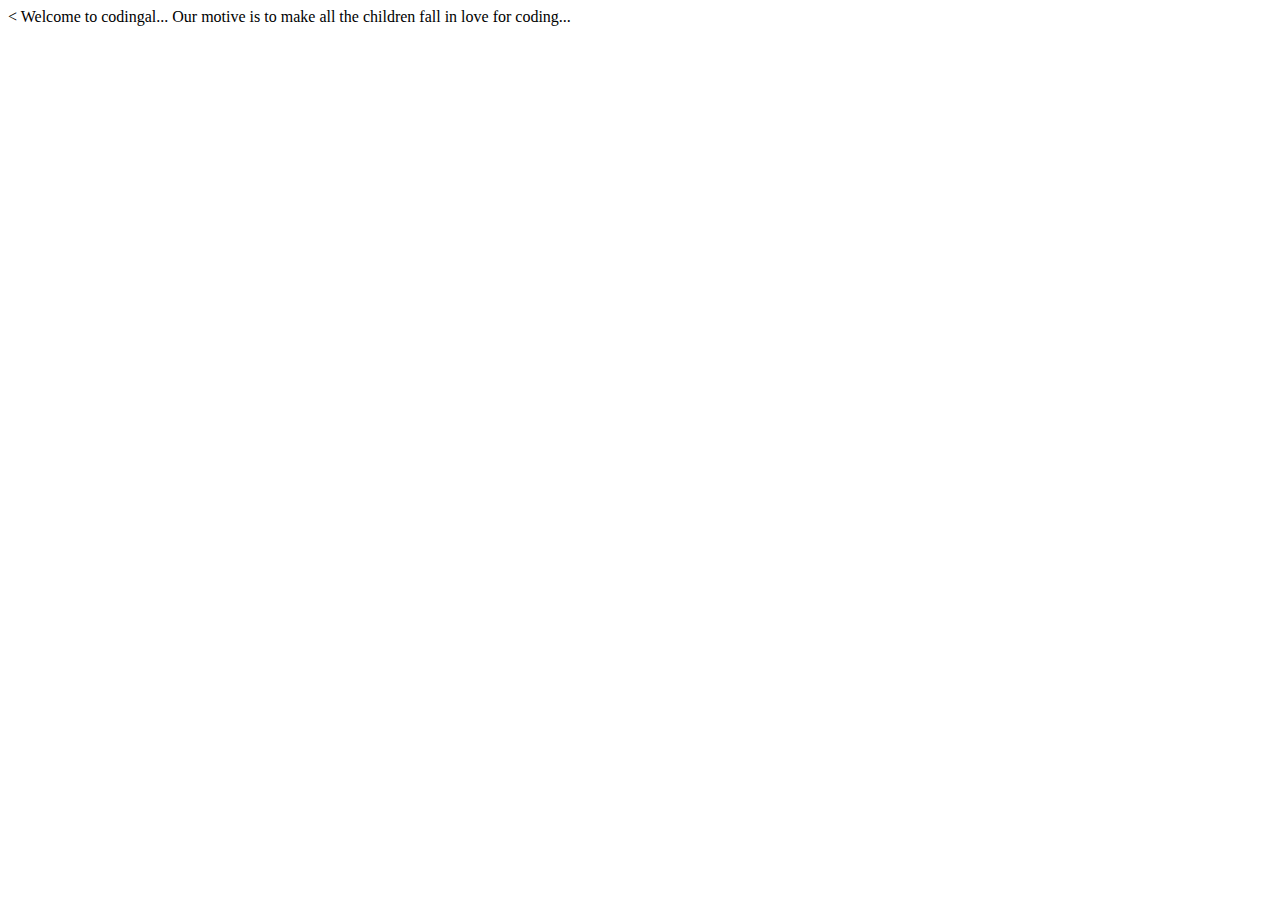
<file: index.html>
<<!DOCTYPE html>
    <html>

    <head>

        <title>HTML Structure</title>

    </head>

    <body>
        Welcome to codingal... Our motive is to make all the children fall in love for coding...
    </body>

    </html>
</file>
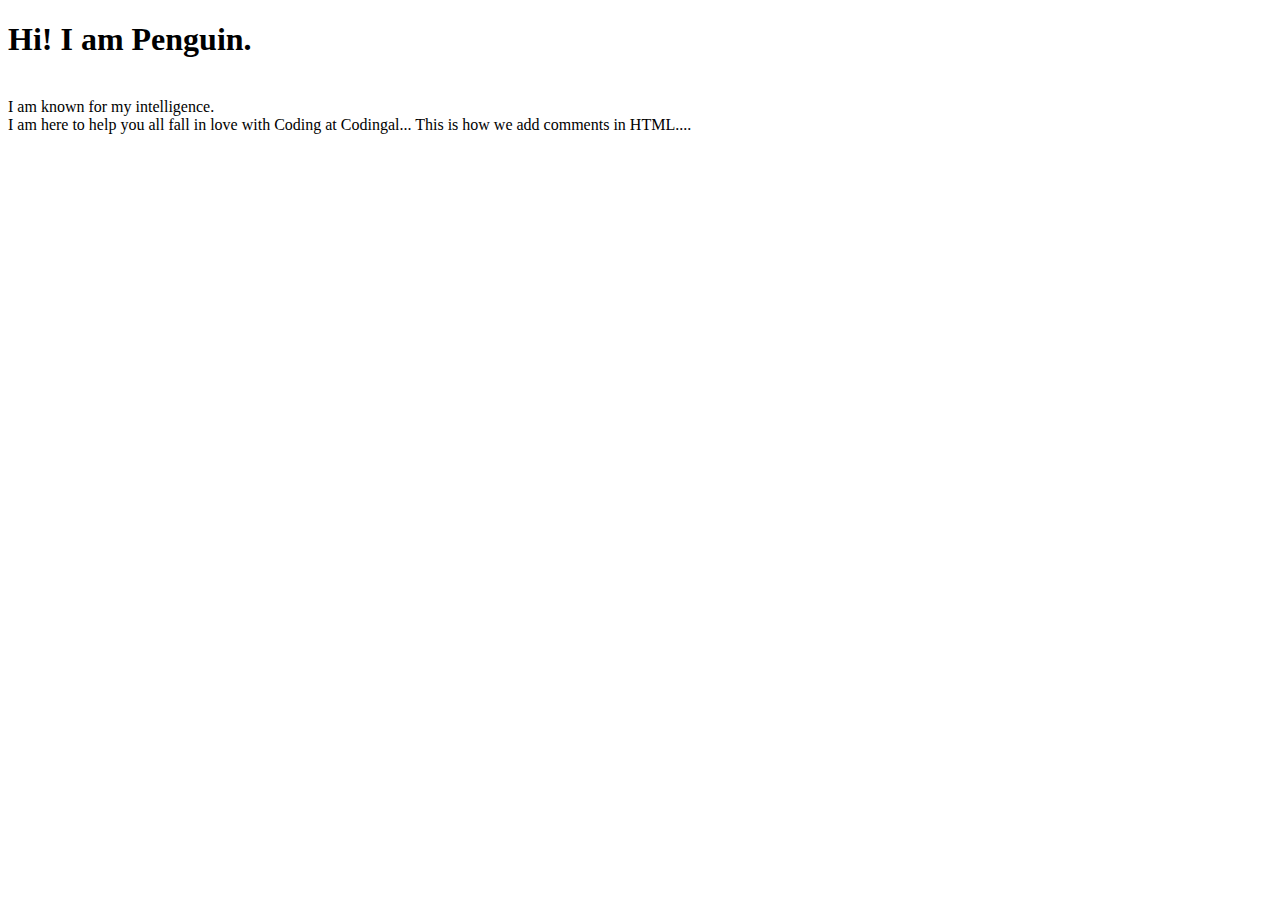
<file: comments.html>
<!DOCTYPE html>
<html>

<head>

    <title>My Introduction</title>

</head>

<body>

    <!-- Adding heading to the webpage-->
    <h1>Hi! I am Penguin.</h1><br> I am known for my intelligence. <br> I am here to help you all fall in love with Coding at Codingal...

</body>

</html>
<!DOCTYPE html>
<!--tell about the document type-->
<html>

<head>

    <!--Add title to the webpage-->
    <title>Comments in HTML</title>

</head>

<body>
    This is how we add comments in HTML....
</body>

<!--You can define the used tag in comments section and it is not going to be display on your webpage-->

</html>
</file>
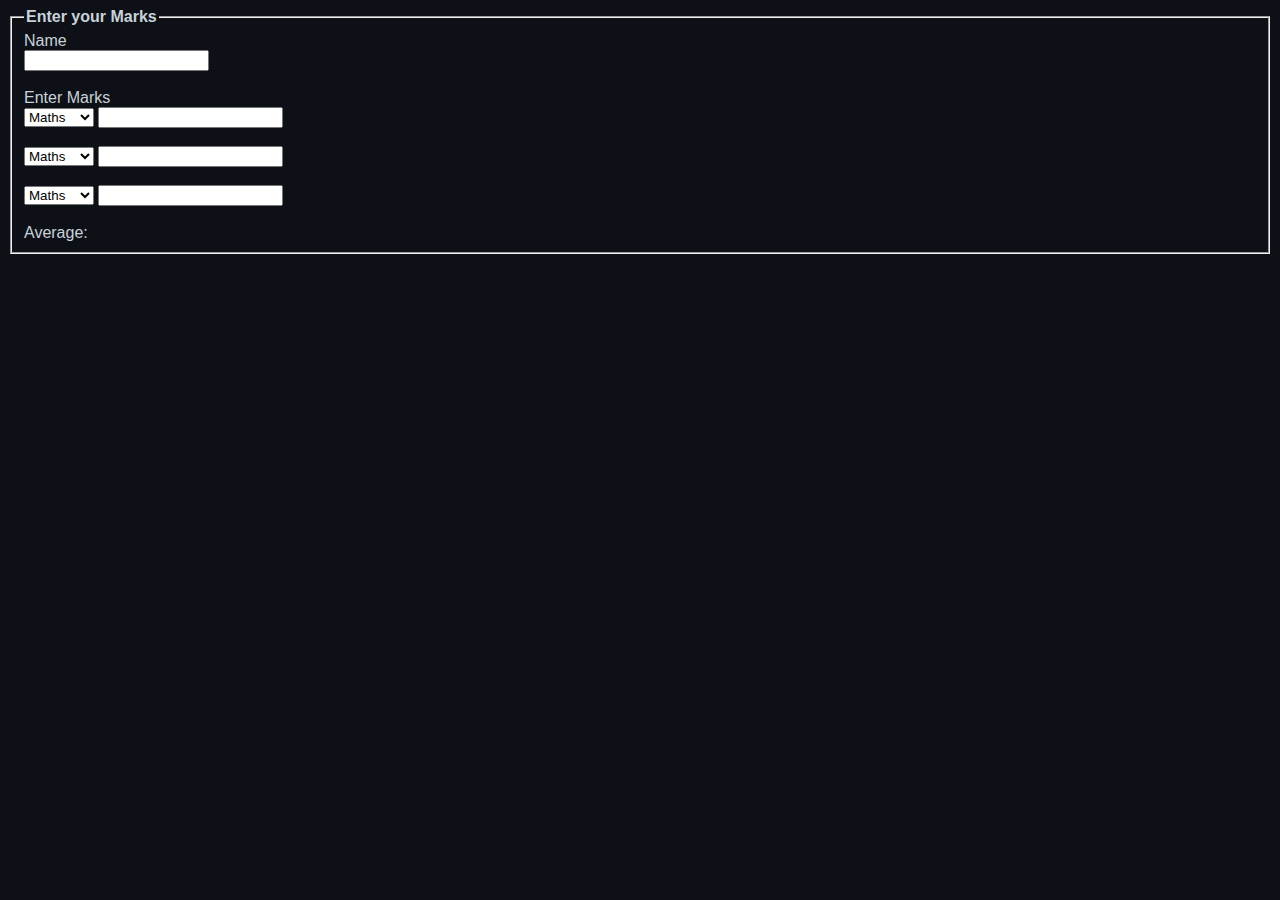
<file: dropdown.html>
<!DOCTYPE html>
<html>

<head>
    <meta charset="utf-8">
    <meta name="viewport" content="width=device-width">
    <title>replit</title>
    <link href="style.css" rel="stylesheet" type="text/css" />
</head>

<body>
    <fieldset>
        <legend><b>Enter your Marks</b></legend>
        <form action="/action_page.php" oninput="x.value=(parseInt(m1.value)+parseInt(m2.value)+parseInt(m3.value))/3">
            <label>Name</label><br>
            <input type="text" id="name"><br><br>
            <label>Enter Marks</label><br>
            <select name="Subject" id="subject">
				<option value="Maths">Maths</option>
				<option value="English">English</option>
				<option value="Science">Science</option>
			</select>
            <input type="number" id="m1" name="m1"><br><br>
            <select name="Subject2" id="subject2">
				<option value="Maths">Maths</option>
				<option value="English">English</option>
				<option value="Science">Science</option>
			</select>
            <input type="number" id="m2" name="m2"><br><br>
            <select name="Subject3" id="subject3">
				<option value="Maths">Maths</option>
				<option value="English">English</option>
				<option value="Science">Science</option>
			</select>
            <input type="number" id="m3" name="m3"><br><br> Average: <output name="x" for="m1 m2 m3"></output>
        </form>
    </fieldset>
</body>

</html>
</file>
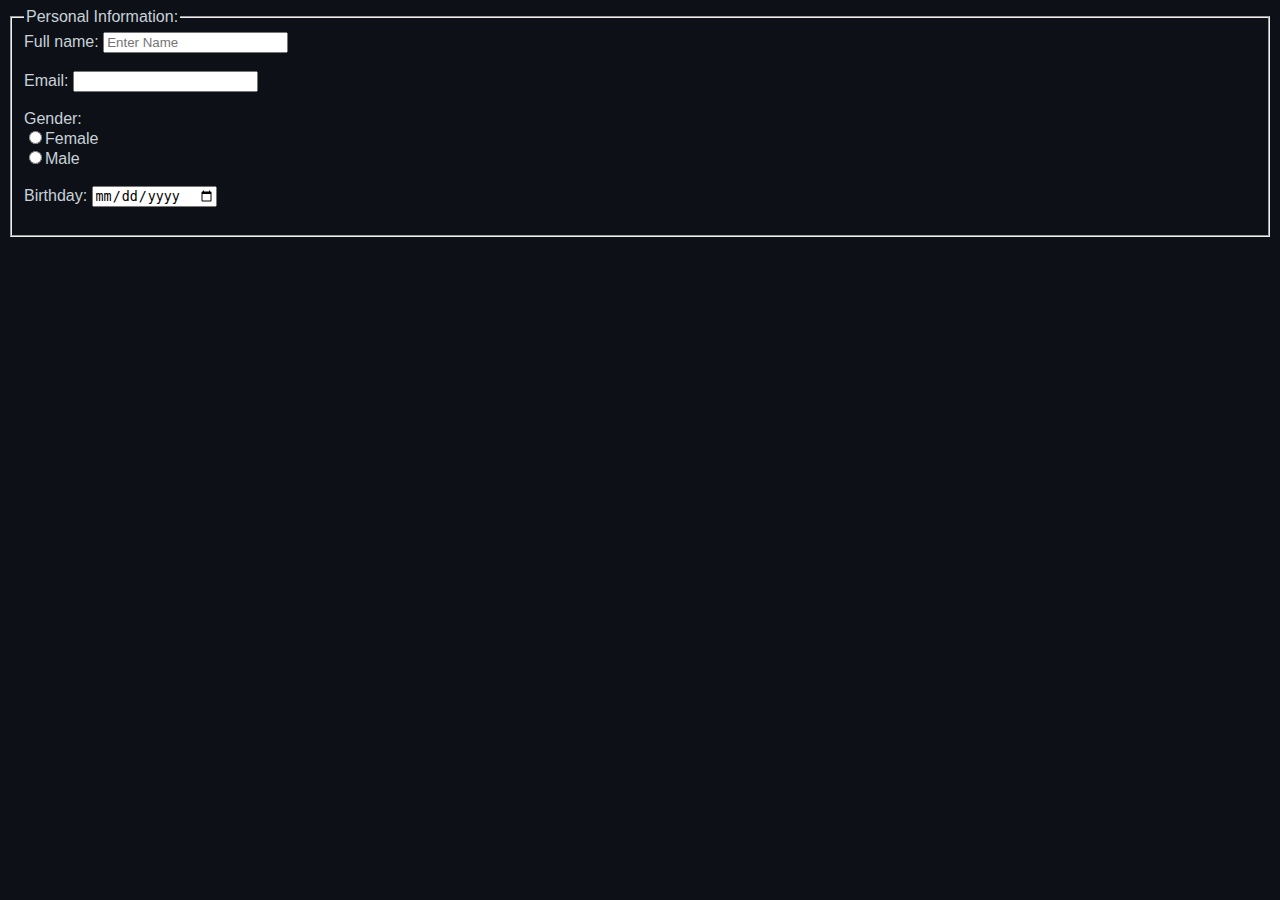
<file: group form fileds.html>
<!DOCTYPE html>
<html>

<head>
    <meta charset="utf-8">
    <meta name="viewport" content="width=device-width">
    <title>replit</title>
    <link href="style.css" rel="stylesheet" type="text/css" />
</head>

<body>
    <form>
        <fieldset>
            <!-- The fieldset tag is used to group related elements in a form and draws a box around them-->
            <legend>Personal Information:</legend>
            <label>Full name:</label>
            <!--placeholder attribute can be used to provide extra information about entry to be made-->
            <input type="text" id="fname" placeholder="Enter Name"><br><br>
            <label>Email:</label>
            <input type="text" id="email"><br><br>
            <label>Gender:</label><br>
            <input type="radio" id="gender" value="female">Female<br>
            <input type="radio" id="gender" value="male">Male<br><br>
            <label>Birthday:</label>
            <input type="date" id="birthday" name="birthday"><br><br>
        </fieldset>
    </form>
</body>

</html>
</file>
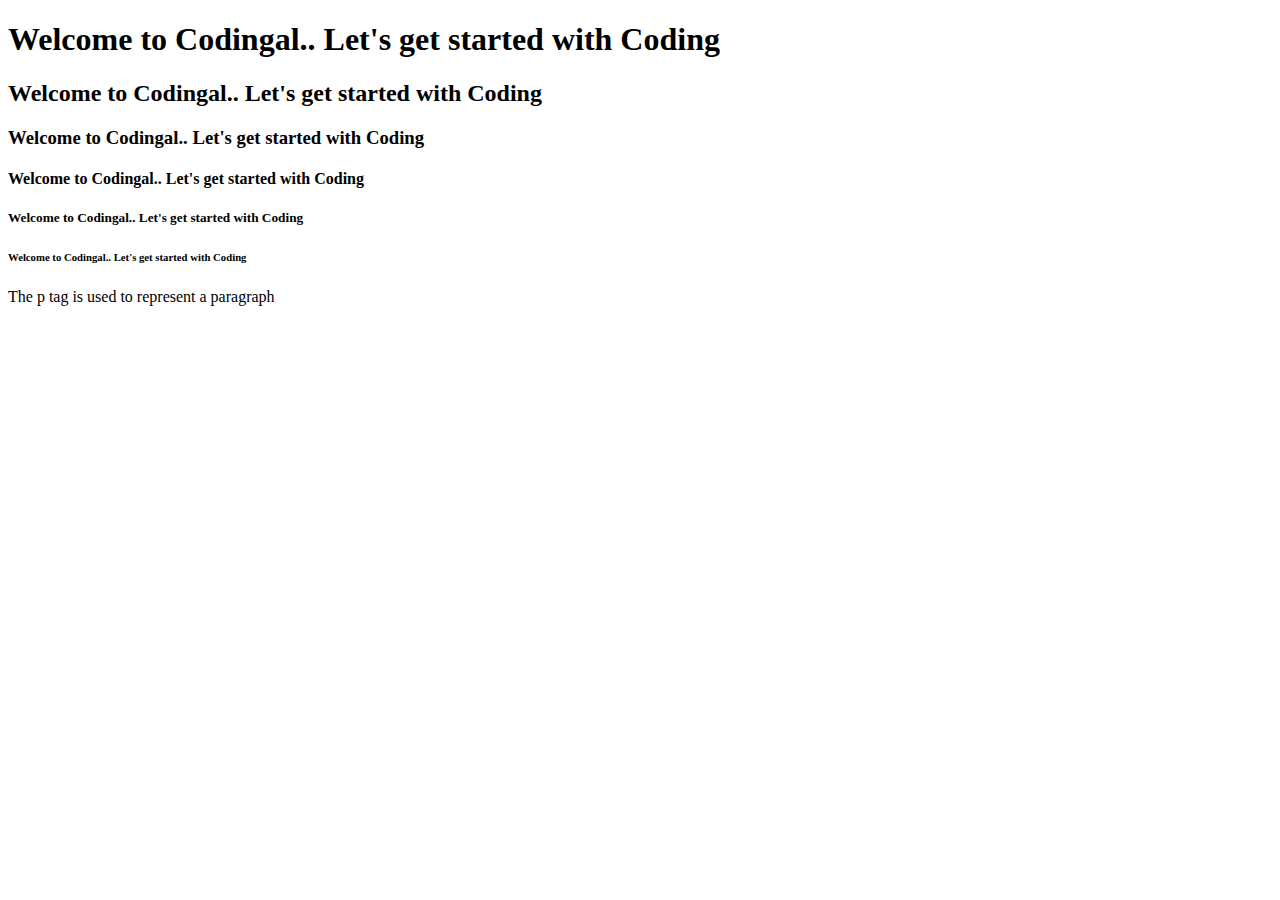
<file: headings.html>
<!DOCTYPE html>
<html>

<head>
    <title>Headings</title>
</head>

<body>

    <!-- Let's try using various headings and paragraph-->
    <h1>Welcome to Codingal.. Let's get started with Coding</h1>

    <h2>Welcome to Codingal.. Let's get started with Coding</h2>

    <h3>Welcome to Codingal.. Let's get started with Coding</h3>

    <h4>Welcome to Codingal.. Let's get started with Coding</h4>

    <h5>Welcome to Codingal.. Let's get started with Coding</h5>

    <h6>Welcome to Codingal.. Let's get started with Coding</h6>

    <p>The p tag is used to represent a paragraph</p>

</body>

</html>
</file>
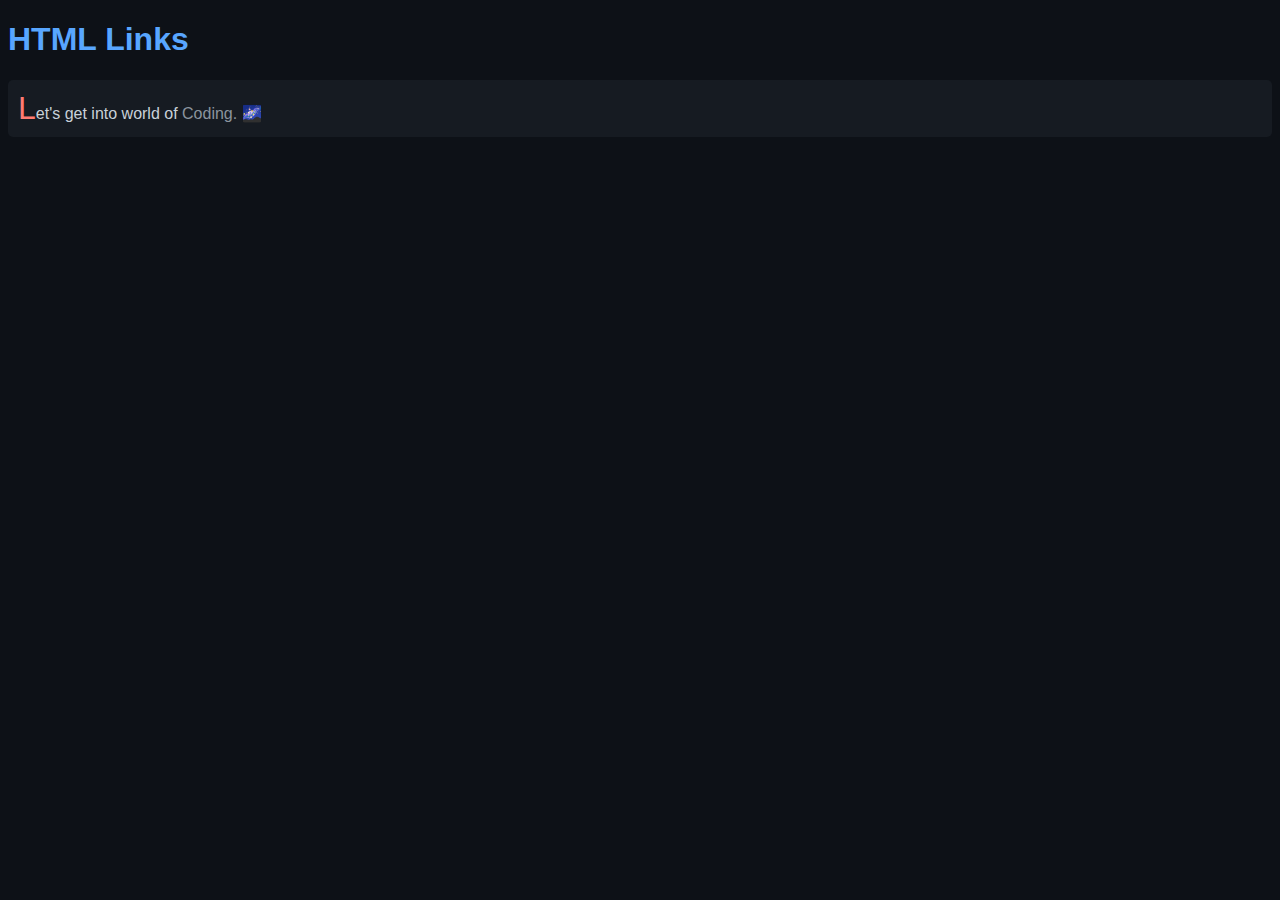
<file: hyperlink.html>
<!DOCTYPE html>
<html>

<head>
    <meta charset="utf-8">
    <meta name="viewport" content="width=device-width">
    <title>replit</title>
    <link href="style.css" rel="stylesheet" type="text/css" />
</head>

<body>
    <h1>HTML Links</h1>
    <p>Let's get into world of <a href="https://www.codingal.com/">Coding.</a></p>

</body>

</html>
</file>
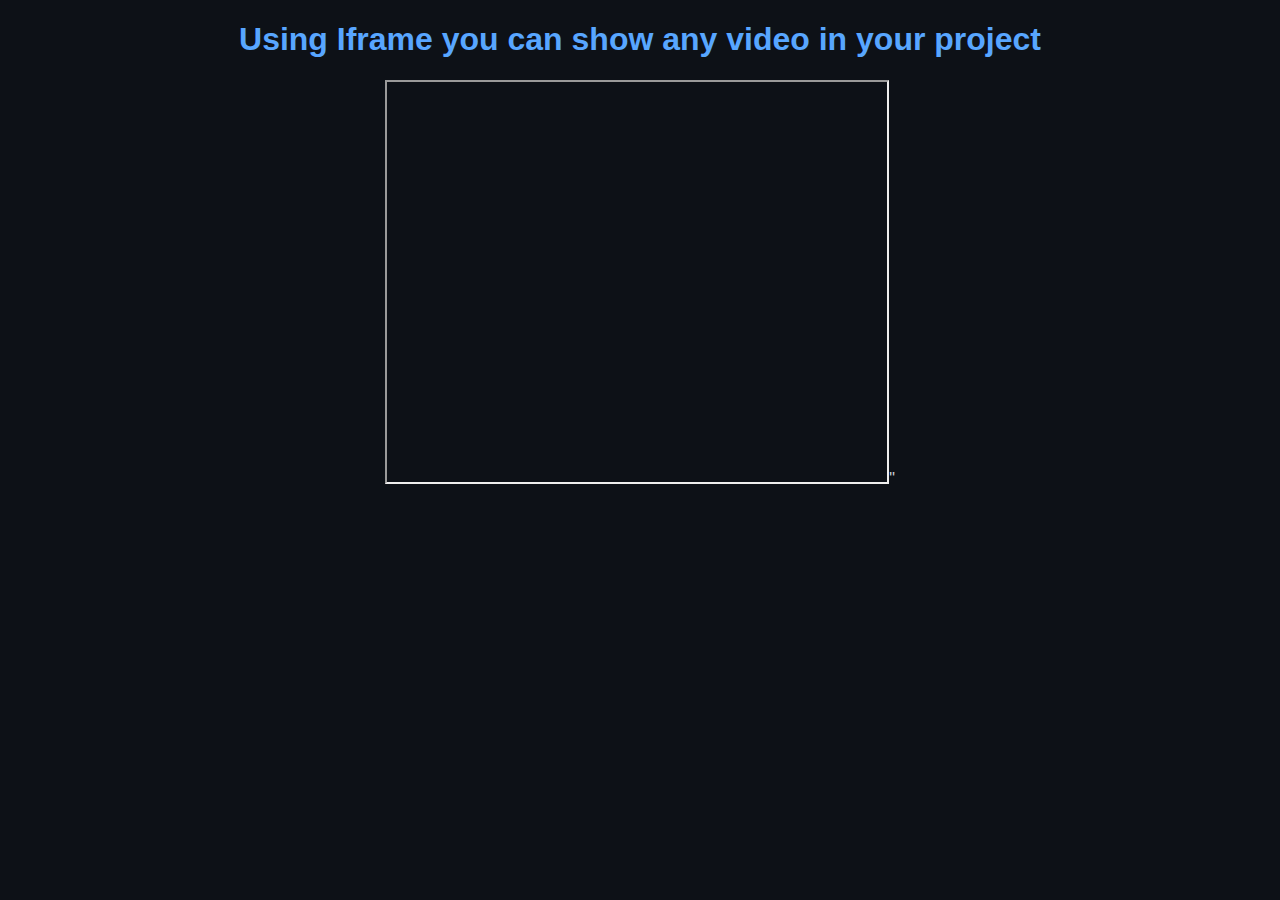
<file: iframe.html>
<!DOCTYPE html>
<html>

<head>
    <meta charset="utf-8">
    <meta name="viewport" content="width=device-width">
    <title>replit</title>
    <link href="style.css" rel="stylesheet" type="text/css" />
</head>

<center>
    <h1>Using Iframe you can show any video in your project</h1>
    <iframe width="500" height="400" src="https://www.youtube.com/embed/lsCObbRG370?autoplay=1&mute=1"></iframe>"

</html>
</file>
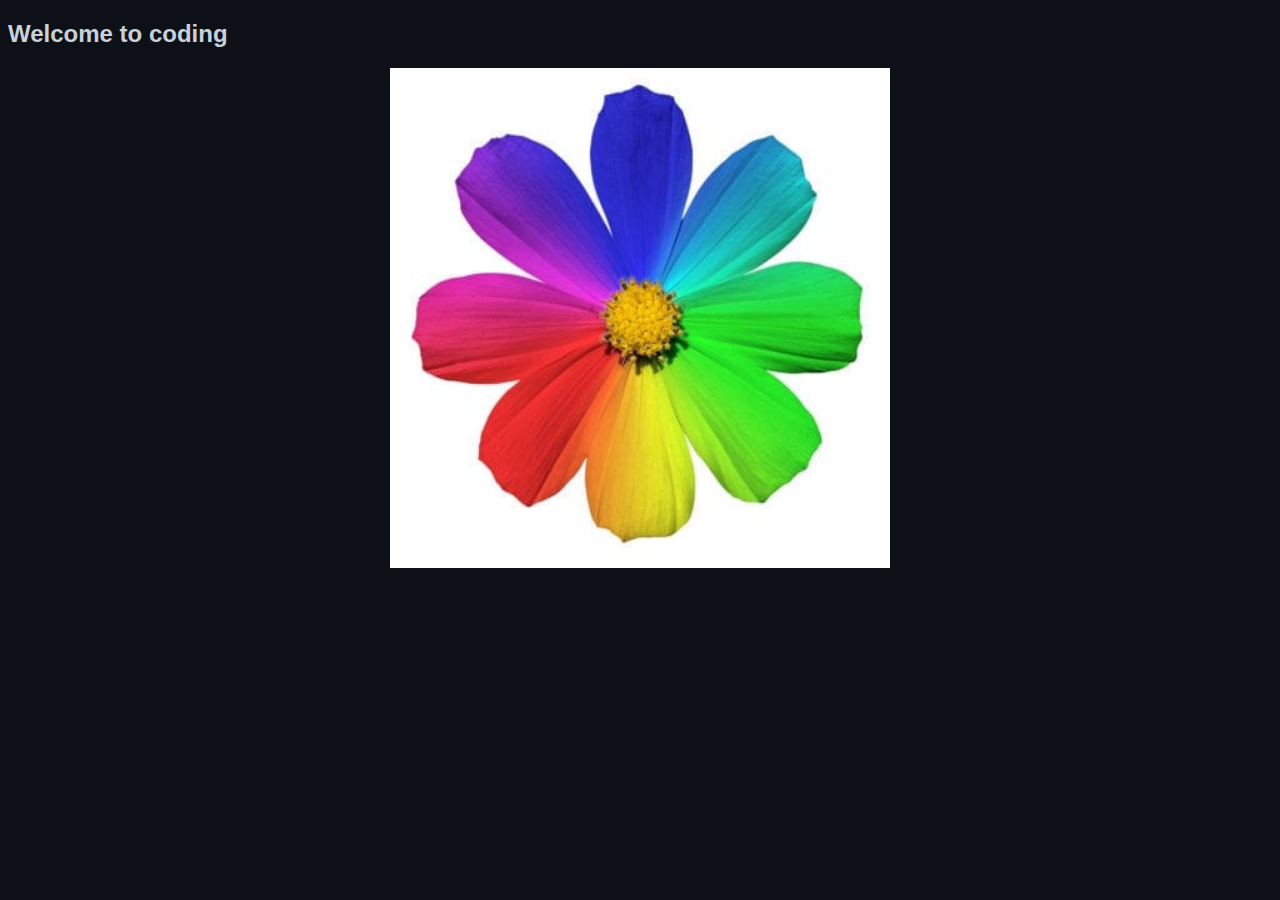
<file: image.html>
<!DOCTYPE html>
<html>

<head>
    <meta charset="utf-8">
    <meta name="viewport" content="width=device-width">
    <title>replit</title>
    <link href="style.css" rel="stylesheet" type="text/css" />
</head>

<body>
    <h2>Welcome to coding</h2>
    <center>
        <img src="flower.jpeg" alt="plants" width="500" height="500">
    </center>
</body>

</html>
</file>
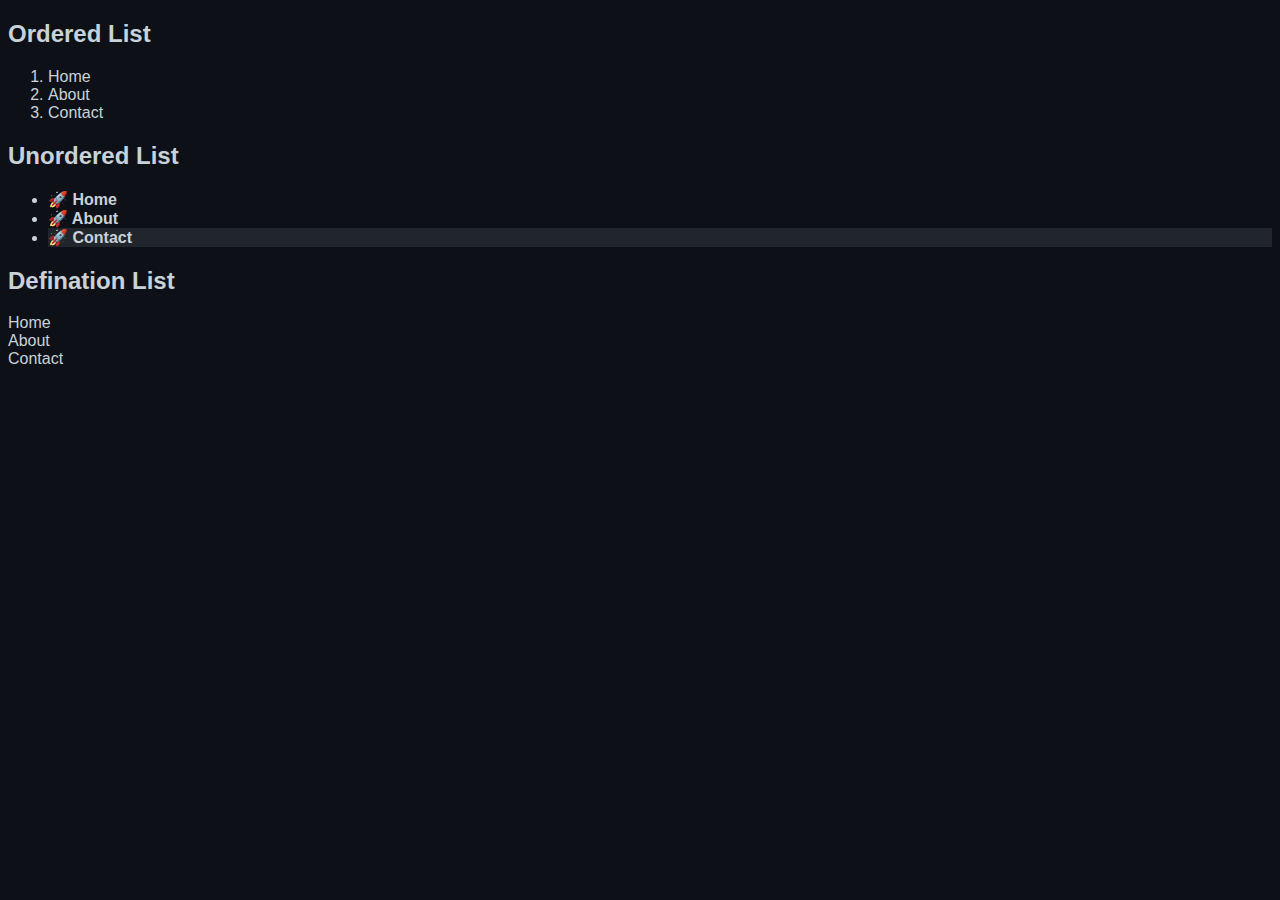
<file: list.html>
<!DOCTYPE html>
<html>

<head>
    <meta charset="utf-8">
    <meta name="viewport" content="width=device-width">
    <title>replit</title>
    <link href="style.css" rel="stylesheet" type="text/css" />
</head>

<body>
    <h2>Ordered List</h2>
    <ol>
        <li>Home</li>
        <li>About </li>
        <li>Contact </li>
    </ol>
    <h2>Unordered List</h2>
    <ul>
        <li>Home</li>
        <li>About </li>
        <li>Contact </li>
    </ul>
    <h2>Defination List</h2>
    <dl>
        <dt>Home</dt>
        <dt>About </dt>
        <dt>Contact </dt>
    </dl>
</body>

</html>
</file>
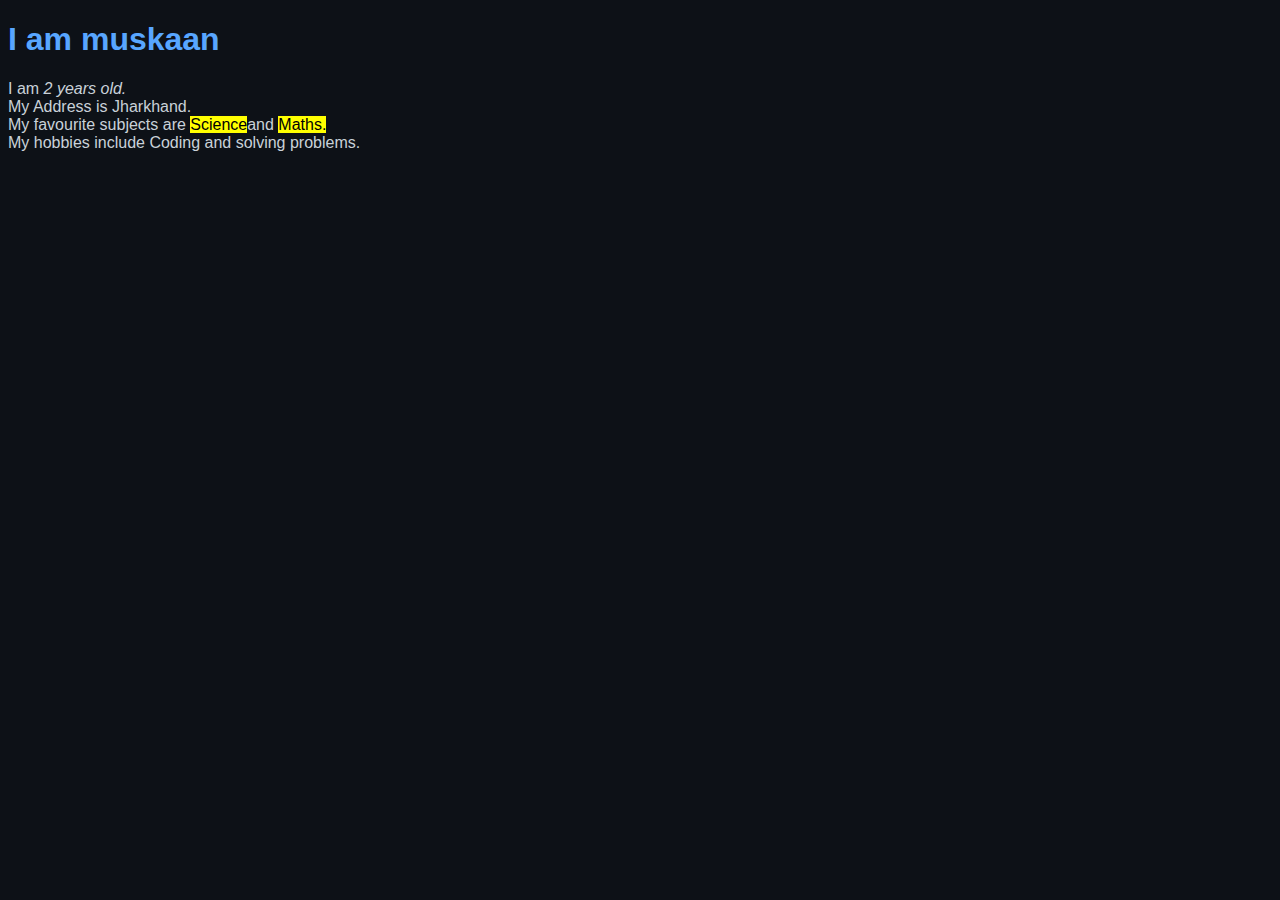
<file: my introduction.html>
<!DOCTYPE html>
<html>

<head>
    <meta charset="utf-8">
    <meta name="viewport" content="width=device-width">
    <title>replit</title>
    <link href="style.css" rel="stylesheet" type="text/css" />
</head>

<body>
    <h1>I am muskaan</h1>
    I am <i> 2 years old.</i><br> My Address is Jharkhand.<br> My favourite subjects are <mark>Science</mark>and
    <mark>Maths.</mark><br> My hobbies include Coding and solving problems.<br> </mark>
</body>

</html>
</file>
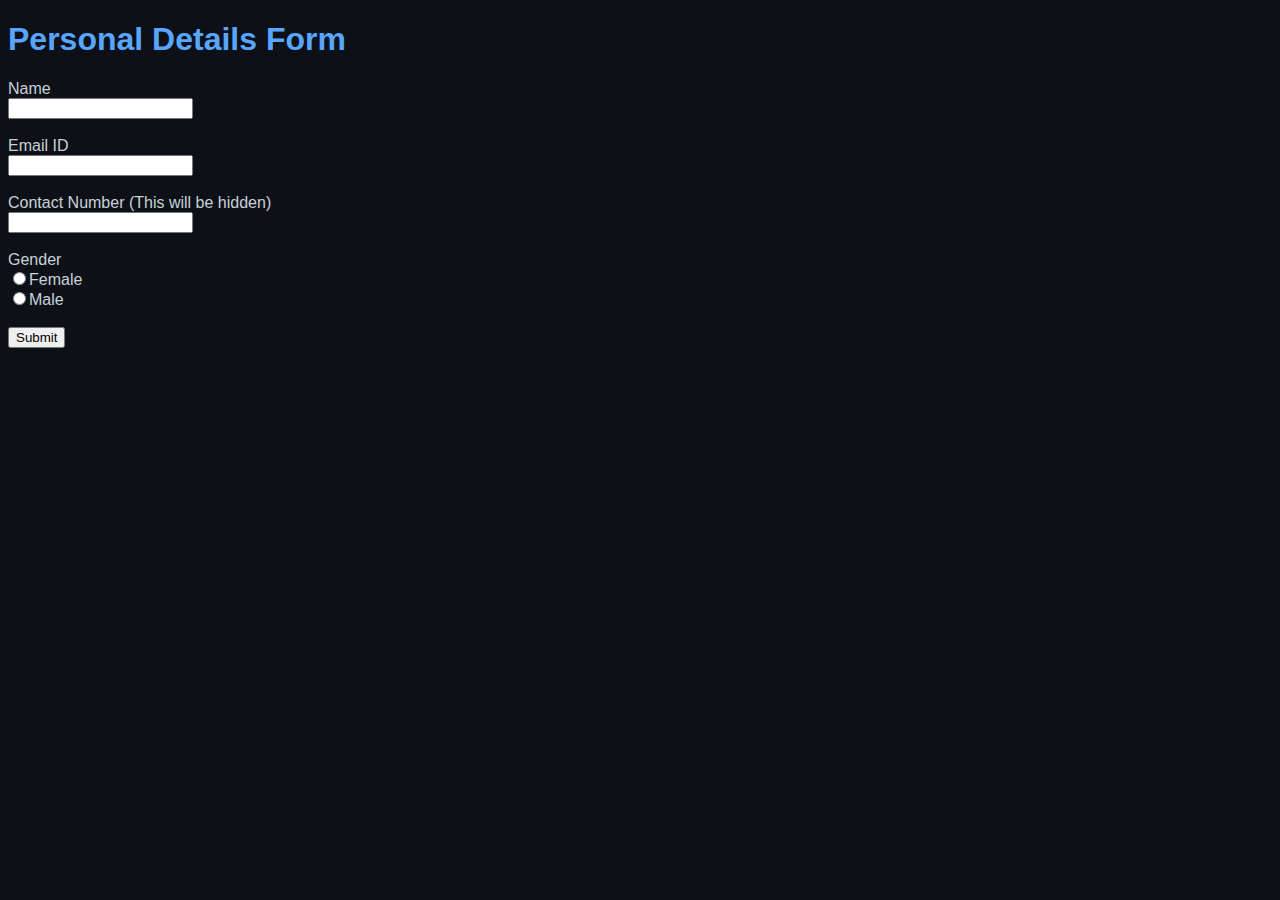
<file: personal details form.html>
<!DOCTYPE html>
<html>

<head>
    <meta charset="utf-8">
    <meta name="viewport" content="width=device-width">
    <title>replit</title>
    <link href="style.css" rel="stylesheet" type="text/css" />
</head>

<body>
    <h1>Personal Details Form</h1>
    <form>
        <label>Name</label><br>
        <input type="text" id="name"><br><br>
        <label>Email ID</label><br>
        <input type="text" id="email"><br><br>
        <label>Contact Number (This will be hidden)</label><br>
        <input type="password" id="contact"><br><br>
        <label>Gender</label><br>
        <input type="radio" id="female" name="gender" value="Female">Female<br>
        <input type="radio" id="male" name="gender" value="Male">Male<br><br>

        <input type="submit">
    </form>
</body>

</html>
</file>
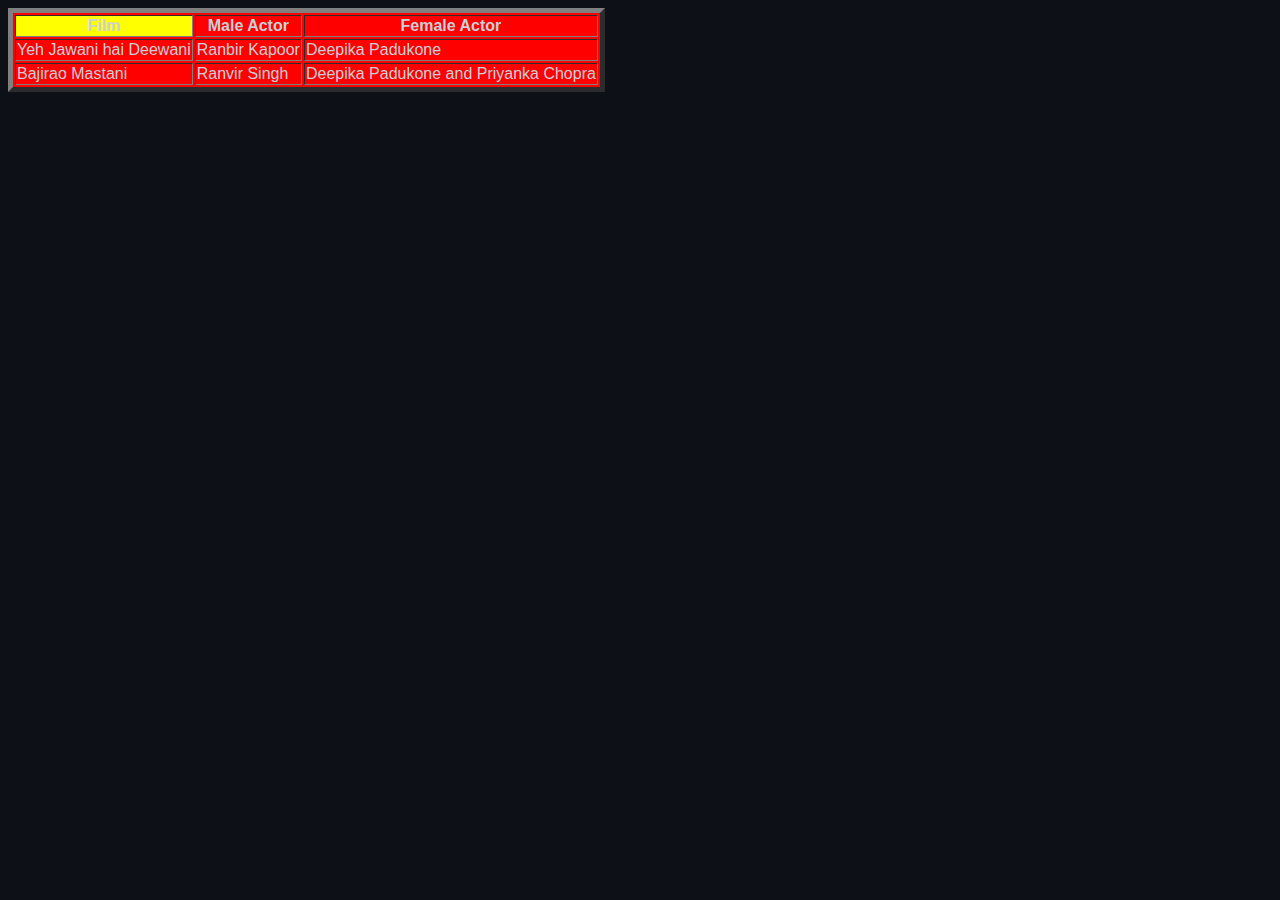
<file: table.html>
<!DOCTYPE html>
<html>

<head>
    <meta charset="utf-8">
    <meta name="viewport" content="width=device-width">
    <title>replit</title>
    <link href="style.css" rel="stylesheet" type="text/css" />
</head>

<body>
    <table border="5" bgcolor="red">
        <tr>
            <th bgcolor="yellow" border="10">Film</th>
            <th>Male Actor</th>
            <th>Female Actor</th>
        </tr>
        <tr>
            <td>Yeh Jawani hai Deewani</td>
            <td>Ranbir Kapoor</td>
            <td>Deepika Padukone</td>
        </tr>
        <tr>
            <td>Bajirao Mastani</td>
            <td>Ranvir Singh</td>
            <td>Deepika Padukone and Priyanka Chopra</td>
        </tr>


    </table>
</body>

</html>
</file>
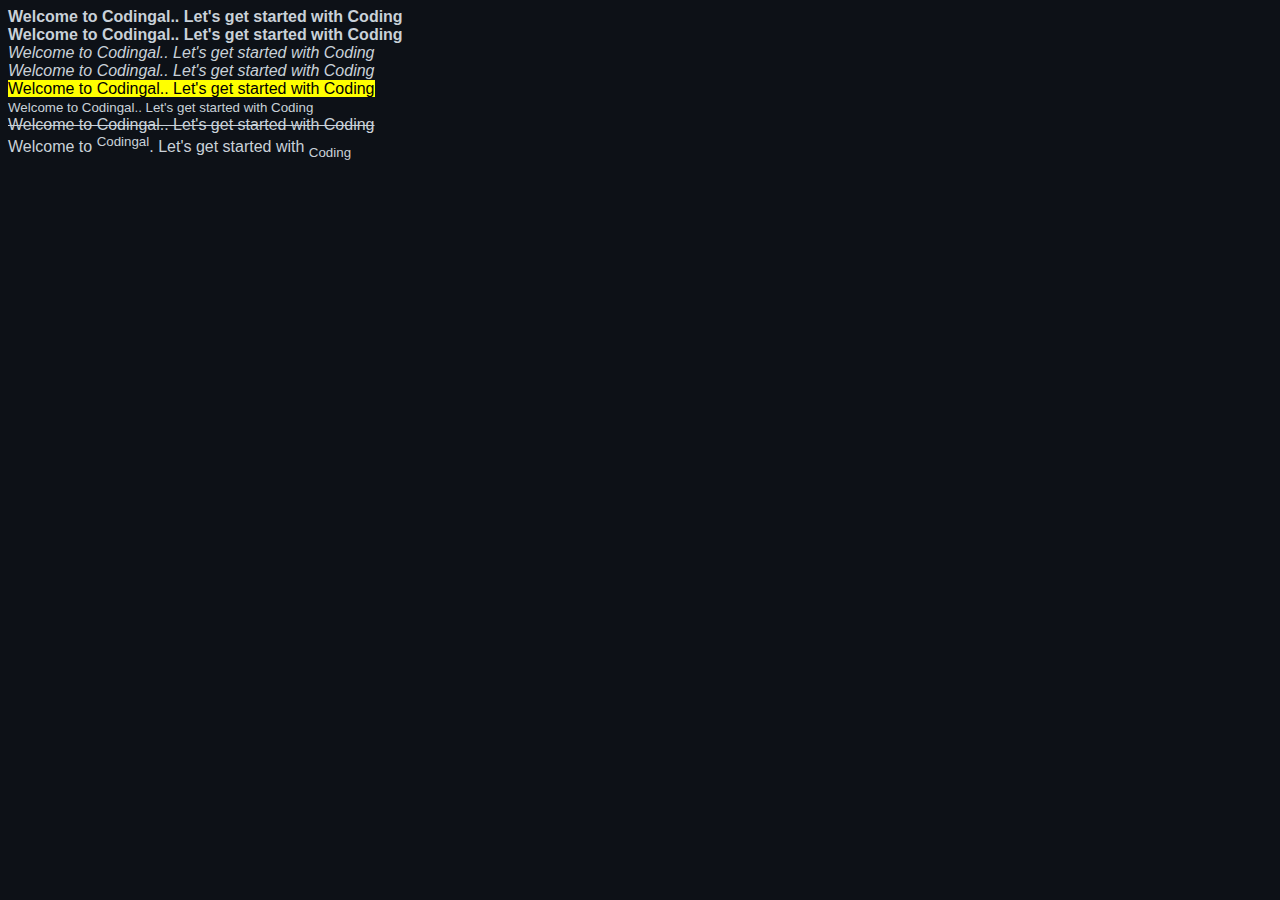
<file: try formatting.html>
<!DOCTYPE html>
<html>

<head>
    <meta charset="utf-8">
    <meta name="viewport" content="width=device-width">
    <title>replit</title>
    <link href="style.css" rel="stylesheet" type="text/css" />
</head>

<body>
    <!-- Let's try using various headings and paragraph-->
    <b>Welcome to Codingal.. Let's get started with Coding</b><br>

    <strong>Welcome to Codingal.. Let's get started with Coding</strong><br>

    <i>Welcome to Codingal.. Let's get started with Coding</i><br>

    <em>Welcome to Codingal.. Let's get started with Coding</em><br>

    <mark>Welcome to Codingal.. Let's get started with Coding</mark><br>

    <small>Welcome to Codingal.. Let's get started with Coding</small><br>

    <del>Welcome to Codingal.. Let's get started with Coding</del><br> Welcome to <sup>Codingal</sup>. Let's get started with <sub>Coding</sub><br>
</body>

</html>
</file>
<file: style.css>
body {
    font-family: 'Arial', sans-serif;
    background-color: #0D1117;
    color: #C9D1D9;
}

h1 {
    color: #58A6FF;
}


/* Attribute Selector */

a {
    color: #8B949E;
    text-decoration: none;
}

a:hover {
    color: #1F6FEB;
}


/* Child Selector */

ul>li {
    font-weight: bold;
}


/* Sibling Selector */

h1+p {
    background-color: #161B22;
    padding: 10px;
    border-radius: 5px;
}


/* :hover Pseudo-class */

ul li:hover {
    color: #4F8CC9;
}


/* :nth-child(n) Pseudo-class */

ul li:nth-child(3) {
    background-color: #21262D;
}


/* :not(selector) Pseudo-class */

p:not(:first-of-type) {
    text-decoration: underline;
}


/* ::before Pseudo-element */

ul li::before {
    content: "🚀 ";
}


/* ::after Pseudo-element */

a::after {
    content: " 🌌";
}


/* ::first-letter Pseudo-element */

p::first-letter {
    font-size: 200%;
    color: #FF7B72;
}
</file>
